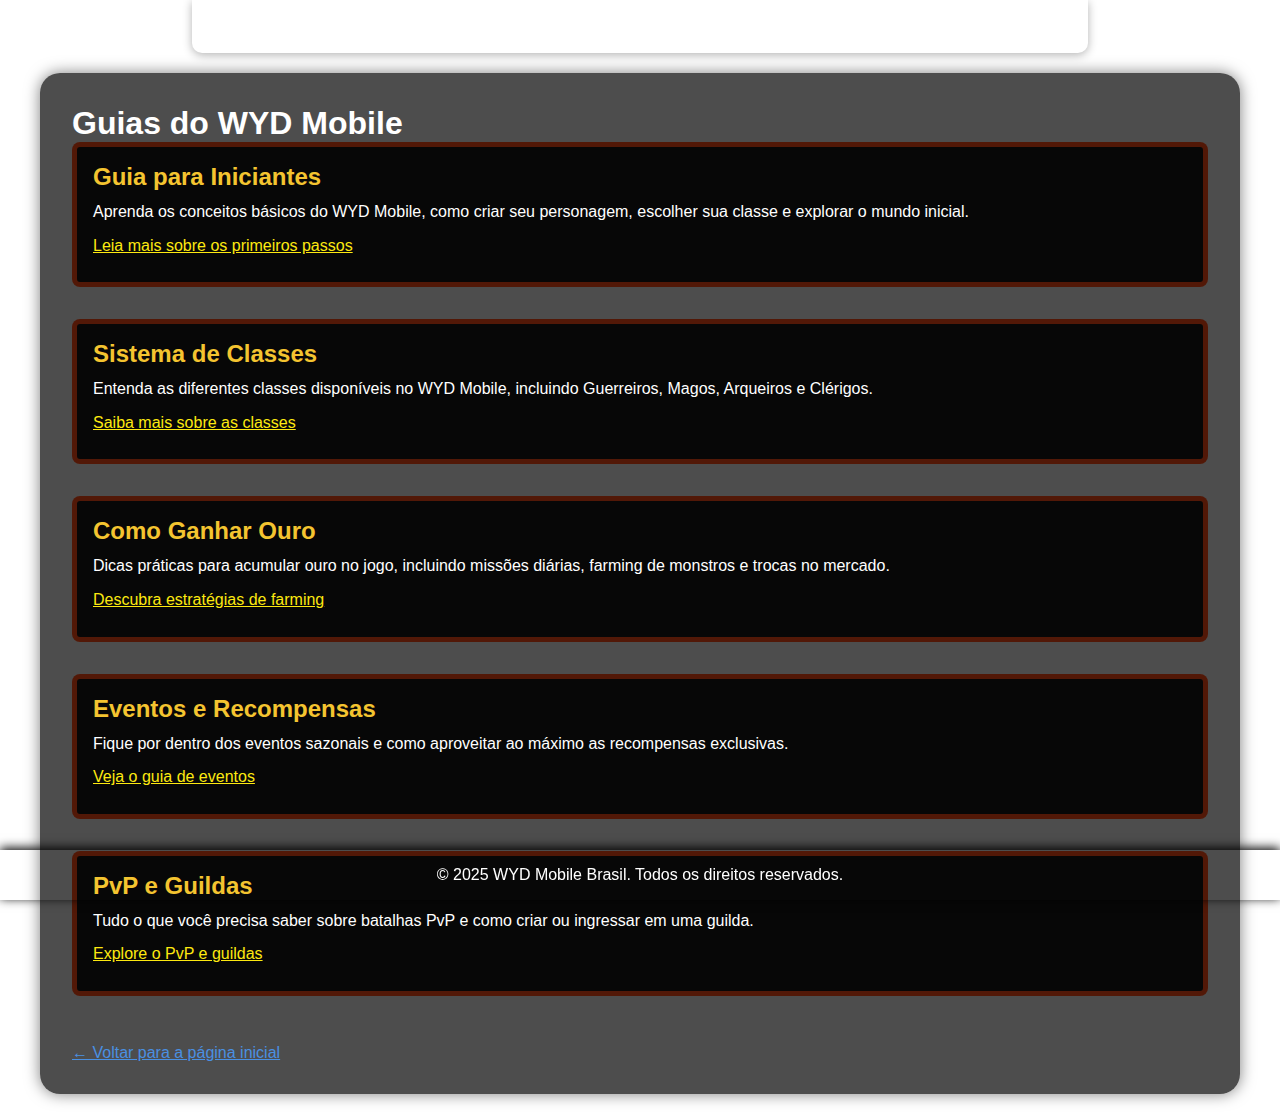
<file: guias.html>
<!DOCTYPE html>
<html lang="pt-br">
<head>
    <meta charset="UTF-8">
    <meta name="viewport" content="width=device-width, initial-scale=1.0">
    <title>Guias - WYD MOBILE BRASIL</title>
    <link rel="stylesheet" href="styles.css">
</head>
<body>
    <div id="menu-container"></div>
    <div id="header-container"></div>

    <div class="guides-container">
        <h1>Guias do WYD Mobile</h1>
        
        <section class="guide-section">
            <h2>Guia para Iniciantes</h2>
            <p>Aprenda os conceitos básicos do WYD Mobile, como criar seu personagem, escolher sua classe e explorar o mundo inicial.</p>
            <p><a href="#iniciantes">Leia mais sobre os primeiros passos</a></p>
        </section>

        <section class="guide-section">
            <h2>Sistema de Classes</h2>
            <p>Entenda as diferentes classes disponíveis no WYD Mobile, incluindo Guerreiros, Magos, Arqueiros e Clérigos.</p>
            <p><a href="#classes">Saiba mais sobre as classes</a></p>
        </section>

        <section class="guide-section">
            <h2>Como Ganhar Ouro</h2>
            <p>Dicas práticas para acumular ouro no jogo, incluindo missões diárias, farming de monstros e trocas no mercado.</p>
            <p><a href="#ouro">Descubra estratégias de farming</a></p>
        </section>

        <section class="guide-section">
            <h2>Eventos e Recompensas</h2>
            <p>Fique por dentro dos eventos sazonais e como aproveitar ao máximo as recompensas exclusivas.</p>
            <p><a href="#eventos">Veja o guia de eventos</a></p>
        </section>

        <section class="guide-section">
            <h2>PvP e Guildas</h2>
            <p>Tudo o que você precisa saber sobre batalhas PvP e como criar ou ingressar em uma guilda.</p>
            <p><a href="#pvp">Explore o PvP e guildas</a></p>
        </section>

        <a href="index.html" class="back-link">← Voltar para a página inicial</a>
    </div>

    <div id="footer-container"></div>

    <script src="template.js"></script>
</body>
</html>
</file>
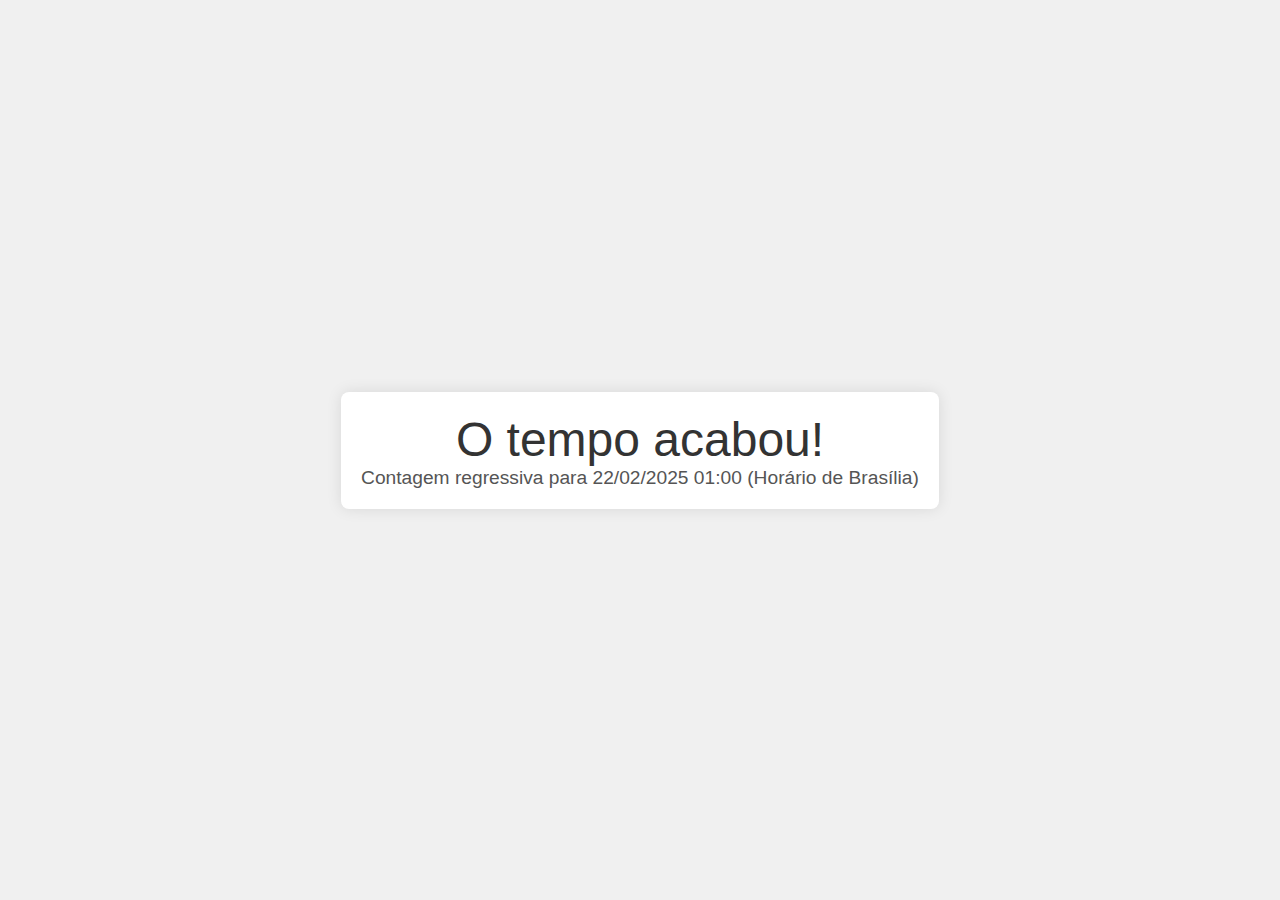
<file: wydmobile.html>
<!DOCTYPE html>
<html lang="pt-BR">
<head>
    <meta charset="UTF-8">
    <meta name="viewport" content="width=device-width, initial-scale=1.0">
    <title>Contagem Regressiva</title>
    <style>
        body {
            font-family: Arial, sans-serif;
            display: flex;
            justify-content: center;
            align-items: center;
            height: 100vh;
            margin: 0;
            background-color: #f0f0f0;
        }
        .countdown-container {
            text-align: center;
            background-color: #fff;
            padding: 20px;
            border-radius: 8px;
            box-shadow: 0 0 15px rgba(0, 0, 0, 0.1);
        }
        .countdown {
            font-size: 3em;
            color: #333;
        }
        .label {
            font-size: 1.2em;
            color: #555;
        }
    </style>
</head>
<body>

    <div class="countdown-container">
        <div class="countdown" id="countdown"></div>
        <div class="label">Contagem regressiva para 22/02/2025 01:00 (Horário de Brasília)</div>
    </div>

    <script>
        function updateCountdown() {
            const targetDate = new Date("February 22, 2025 01:00:00 GMT-0300").getTime(); // Definir a data de destino
            const now = new Date().getTime(); // Obter o tempo atual

            // Calcular a diferença entre a data de destino e o tempo atual
            const distance = targetDate - now;

            // Calcular dias, horas, minutos e segundos
            const days = Math.floor(distance / (1000 * 60 * 60 * 24));
            const hours = Math.floor((distance % (1000 * 60 * 60 * 24)) / (1000 * 60 * 60));
            const minutes = Math.floor((distance % (1000 * 60 * 60)) / (1000 * 60));
            const seconds = Math.floor((distance % (1000 * 60)) / 1000);

            // Exibir a contagem regressiva
            document.getElementById("countdown").innerHTML = `${days}d ${hours}h ${minutes}m ${seconds}s`;

            // Se a contagem regressiva acabar
            if (distance < 0) {
                clearInterval(interval); // Parar a contagem
                document.getElementById("countdown").innerHTML = "O tempo acabou!";
            }
        }

        // Atualizar a contagem regressiva a cada segundo
        const interval = setInterval(updateCountdown, 1000);
        updateCountdown(); // Chamar imediatamente para exibir a contagem ao carregar a página
    </script>

</body>
</html>
</file>
<file: styles.css>
/* styles.css */
* {
    margin: 0;
    padding: 0;
    box-sizing: border-box;
    font-family: Arial, sans-serif;
}

body {
    background-image: url('https://s2-techtudo.glbimg.com/TX5slkWpHr60idvx7Lh9U-IcD8U=/0x0:996x478/984x0/smart/filters:strip_icc()/i.s3.glbimg.com/v1/AUTH_08fbf48bc0524877943fe86e43087e7a/internal_photos/bs/2019/v/x/AElEu9RSGfc0HSFoEzew/captura-de-tela-2019-05-23-as-14.52.06.png');
    background-size: cover;
    background-position: center;
    background-repeat: no-repeat;
    background-attachment: fixed;
    min-height: 100vh;
    color: #fff;
}

.top-menu {
    background: linear-gradient(90deg, #ffffff, #fffffff);
    position: top;
    top: 0;
    width: 70%; /* Reduz a largura para menos que 100% */
    margin-left: 15%; /* Afasta da esquerda */
    margin-right: 15%; /* Afasta da direita */
    z-index: 1000;
    padding: 1rem 0;
    box-shadow: 0 2px 10px rgba(0, 0, 0, 0.3);
    border-radius: 0 0 10px 10px;
}

.top-menu ul {
    list-style: none;
    display: flex;
    justify-content: center;
    align-items: center;
}

.top-menu li {
    margin: 0 1.5rem;
}

.top-menu a {
    color: #fff;
    text-decoration: none;
    font-size: 1.1rem;
    padding: 0.5rem 1rem;
    transition: background-color 0.3s, transform 0.2s;
}

.top-menu a:hover {
    background-color: rgba(255, 255, 255, 0.2);
    border-radius: 5px;
    transform: scale(1.05);
}

/*header {
    background: linear-gradient(90deg, #d32f2f, #f57c00);
    color: yellow;
    padding: 1.5rem;
    text-align: center;
    margin-top: 10px;
    border-bottom: 0px solid #fff;
	box-shadow: 0 2px 10px rgba(0, 0, 0, 0.3);
    border-radius: 0 0 10px 10px;
}*/

.container {
    max-width: 1200px;
    margin: 0 auto;
    padding: 2rem;
    display: grid;
    grid-template-columns: 2fr 1fr;
    gap: 2rem;
    background-color: rgba(0, 0, 0, 0.7);
    border-radius: 10px;
    box-shadow: 0 0 15px rgba(0, 0, 0, 0.5);
}

.news-card {
    border: 2px solid #755600;
    padding: 1rem;
    margin-bottom: 1rem;
    background-color: rgba(0, 0, 0, 0.9); /* Fundo card noticia home */
    border-radius: 8px;
    transition: transform 0.2s;
}

.news-card:hover {
    transform: translateY(-5px);
}

.news-card img {
    max-width: 100%;
    height: auto;
    border-radius: 5px;
}

.sidebar {
    background: rgba(0, 0, 0, 0.8);
    padding: 1rem;
    border-radius: 8px;
}

.sidebar iframe {
    width: 100%;
    height: 250px;
    border-radius: 5px;
}

footer {
    background: linear-gradient(90deg, #fffff, #ffffff);
    color: white;
    text-align: center;
    padding: 1rem;
    position: fixed;
    bottom: 0;
    width: 100%;
    box-shadow: 0 -2px 10px rgba(0, 0, 0, 1);
}

.read-more {
    display: inline-block;
    padding: 0.5rem 1rem;
    background-color: #965f29; /* Cor que o botão Saiba mais começa */
    color: white;
    text-decoration: none;
    margin-top: 0.5rem;
    border-radius: 5px;
    transition: background-color 0.3s;
}

.read-more:hover {
    background-color: #ff8c00; /* Cor que o botão Saiba ao passar o mouse */
}

article {
    line-height: 1.6;
}

article img {
    max-width: 100%;
    height: auto;
    margin: 1rem 0;
    border-radius: 5px;
}

.back-link {
    display: inline-block;
    margin-top: 1rem;
    color: #4a90e2;
    text-decoration: underline;
}

.back-link:hover {
    color: #1a3c6b;
}

.guides-container {
    max-width: 1200px;
    margin: 20px auto;
    padding: 2rem;
    background-color: rgba(2, 2, 2, 0.7);
    border-radius: 20px;
    box-shadow: 0 0 15px rgba(0, 0, 0, 0.5);
}

.guide-section {
    margin-bottom: 2rem;
    padding: 1rem;
    background-color: rgba(0, 0, 0, 0.9);
    border-radius: 8px;
    border: 5px solid;
	border-color: rgba(255, 64, 8, 0.3);
}

.guide-section h2 {
    color: #f4c430; /* Titulo guia individual */
    margin-bottom: 0.5rem;
}

.guide-section p {
    line-height: 1.6;
    margin-bottom: 0.5rem;
}

.guide-section a {
    color: #fde910; /* Saiba mais guia individual */
    text-decoration: underline;
}

.guide-section a:hover {
    color: #c2185b;
}
</file>
